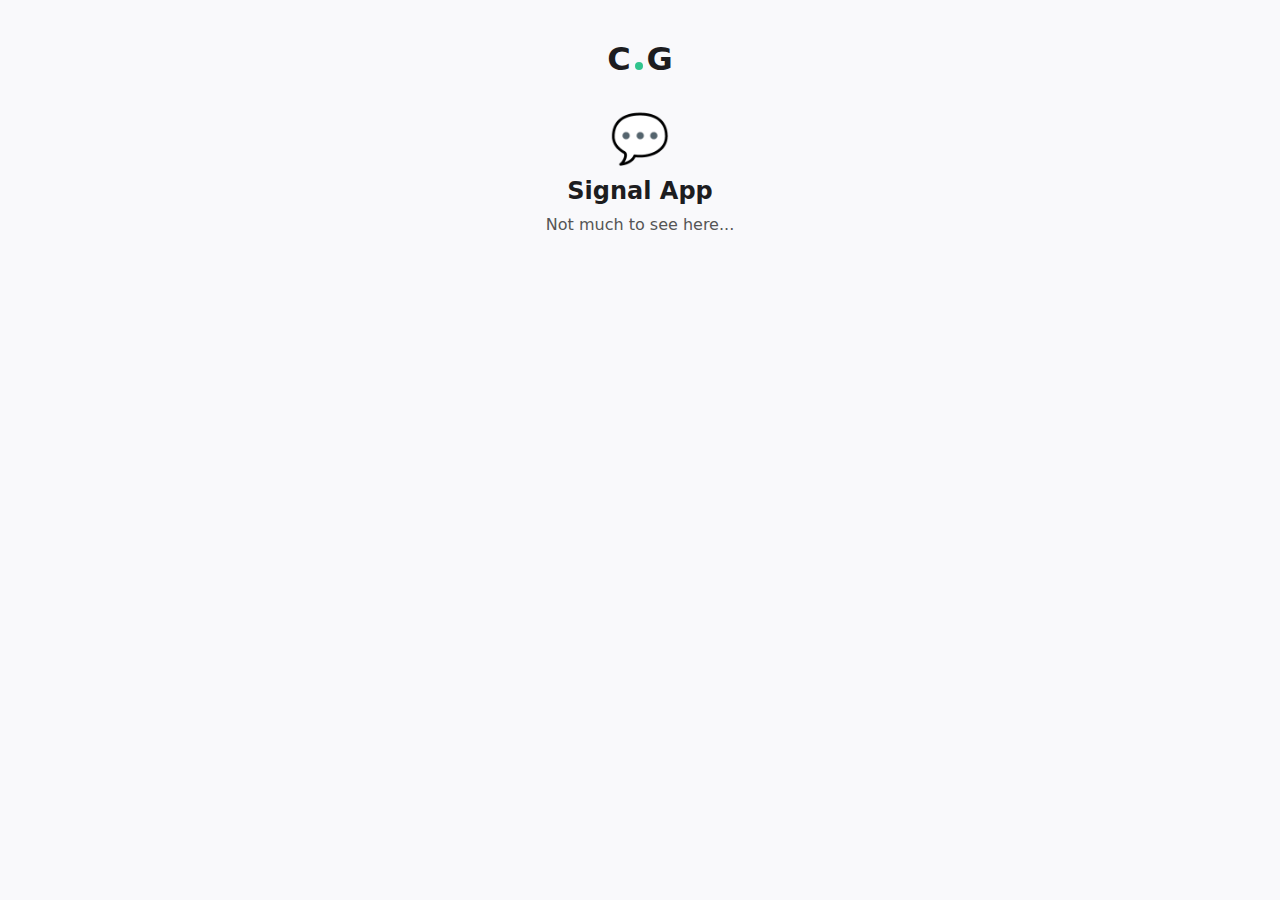
<file: template/index.html>
<!DOCTYPE html>
<html lang="en">
  <head>
    <meta charset="UTF-8" />
    <meta name="viewport" content="width=device-width, initial-scale=1.0" />
    <link rel="icon" href="static/images/logo.webp" type="image/x-icon" />
    <title>CG Signal - 404 Not Found</title>
    <link rel="stylesheet" href="/static/css/styles.css" />
  </head>
  <body>
    <div class="container">
      <div class="logo">C<span class="dot"></span>G</div>

      <div class="icon">💬</div>
      <div class="status-text">Signal App</div>
      <div class="description">Not much to see here...</div>
    </div>
  </body>
</html>
</file>
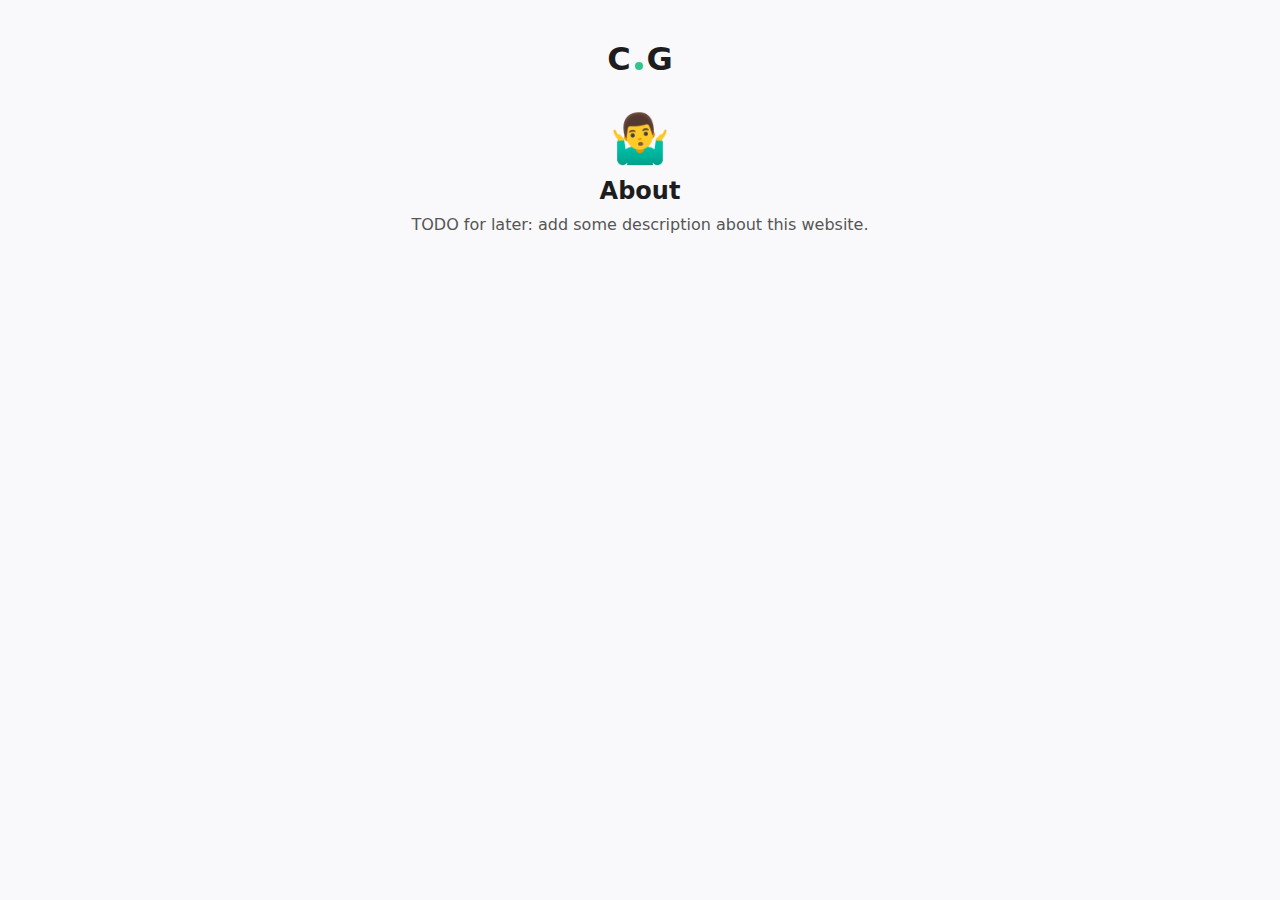
<file: template/about/index.html>
<!DOCTYPE html>
<html lang="en">
  <head>
    <meta charset="UTF-8" />
    <meta name="viewport" content="width=device-width, initial-scale=1.0" />
    <link rel="icon" href="static/images/logo.webp" type="image/x-icon" />
    <title>CG Signal - About</title>
    <link rel="stylesheet" href="/static/css/styles.css" />
  </head>
  <body>
    <div class="container">
      <div class="logo">C<span class="dot"></span>G</div>

      <div class="icon">🤷‍♂️</div>
      <div class="status-text">About</div>
      <div class="description">
        TODO for later: add some description about this website.
      </div>
    </div>
  </body>
</html>
</file>
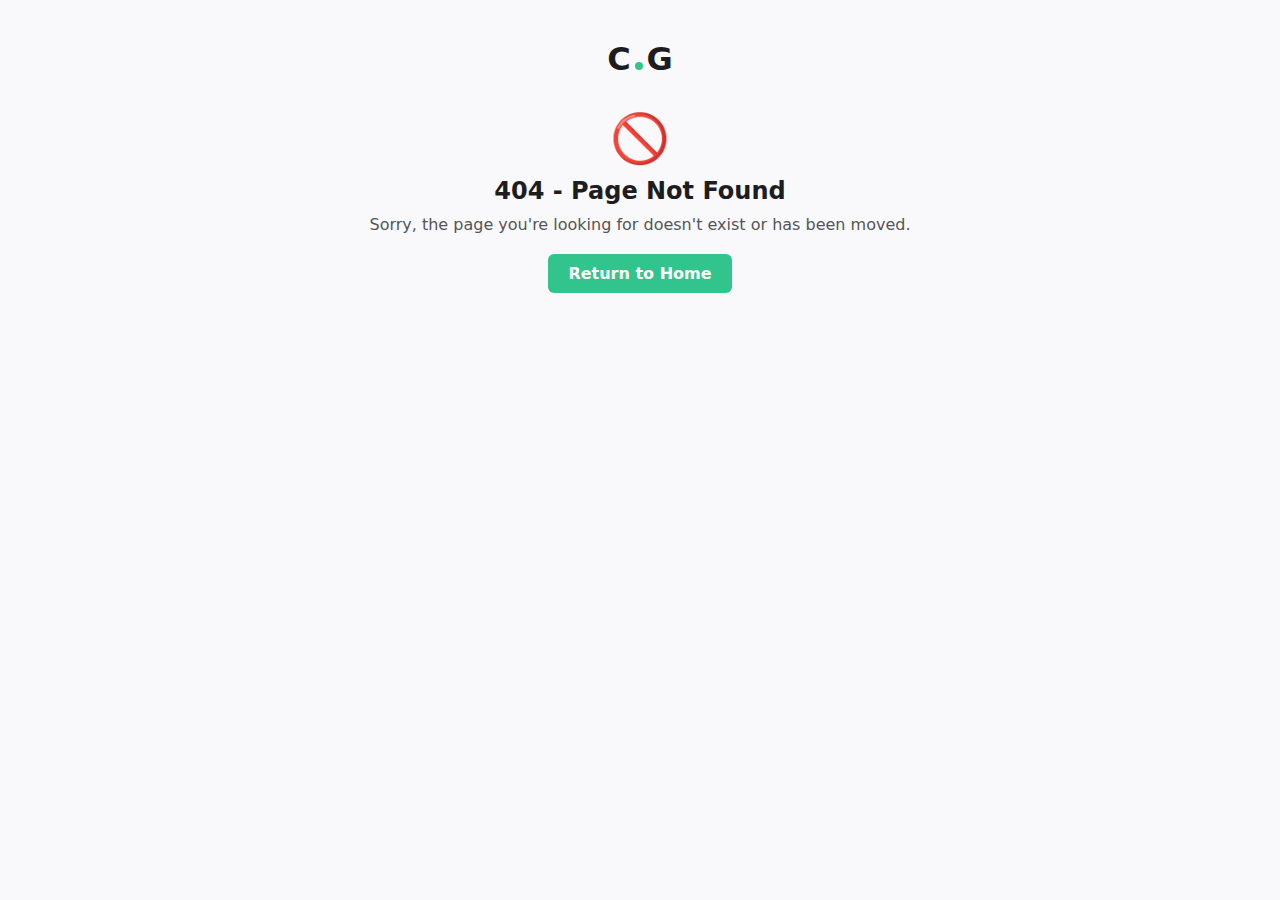
<file: template/fourOhFour/index.html>
<!DOCTYPE html>
<html lang="en">
  <head>
    <meta charset="UTF-8" />
    <meta name="viewport" content="width=device-width, initial-scale=1.0" />
    <link rel="icon" href="static/images/logo.webp" type="image/x-icon" />
    <title>CG Signal - 404 Not Found</title>
    <link rel="stylesheet" href="/static/css/styles.css" />
  </head>
  <body>
    <div class="container">
      <div class="logo">C<span class="dot"></span>G</div>

      <div class="icon">🚫</div>
      <div class="status-text">404 - Page Not Found</div>
      <div class="description">
        Sorry, the page you're looking for doesn't exist or has been moved.
      </div>

      <a href="/" class="home-link">Return to Home</a>
    </div>
  </body>
</html>
</file>
<file: static/css/styles.css>
:root {
  --green: #31c48d;
  --dark-green: #27ae80;
  --red: #ff4d4f;
  --violet: #5a4bff;
  --grey: #555;
  --white: #ffffff;
  --bg: #f9f9fb;
  --text: #1d1d1f;
}

body {
  font-family: system-ui, sans-serif;
  background: var(--bg);
  margin: 0;
  padding: 0;
  color: var(--text);
}

.container {
  max-width: 50rem;
  margin: 2.5rem auto;
  text-align: center;
  padding: 0 1rem;
}

.logo {
  font-size: 2rem;
  font-weight: bold;
  margin-bottom: 2rem;
}

.logo .dot {
  height: 0.5rem;
  width: 0.5rem;
  background-color: var(--green);
  border-radius: 50%;
  display: inline-block;
  margin: 0 0.25rem;
}

.icon {
  font-size: 3rem;
  color: var(--green);
}

.status-text {
  font-size: 1.5rem;
  font-weight: bold;
  margin: 10px 0;
}

.incident-history {
  font-size: 0.9rem;
  color: var(--grey);
  text-decoration: underline;
  cursor: pointer;
}

.live-status {
  margin-top: 2.5rem;
  text-align: left;
  display: flex;
  flex-direction: column;
  align-items: center;
}

.header {
  margin-bottom: 1.25rem;
  font-size: 0.9rem;
  width: 100%;
}

.error-box {
  color: var(--red);
  display: flex;
  align-items: center;
  justify-content: center;
  min-height: 5rem;
  font-weight: 900;
}

.service-box {
  background: var(--white);
  border-radius: 0.5rem;
  padding: 1rem;
  margin-bottom: 1.25rem;
  box-shadow: 0 2px 4px rgba(0, 0, 0, 0.05);
  width: calc(100% - 2rem);
}

.service-header {
  display: flex;
  align-items: center;
  justify-content: space-between;
}

.status-icon {
  display: none;
  color: var(--green);
  margin-right: 0.5rem;
  font-size: 1.2rem;
}

.service-name {
  font-weight: bold;
}

.status-label {
  font-size: 0.9rem;
}

.status-label strong {
  display: none;
}

.up {
  color: var(--green);
}

.down {
  color: var(--red);
}

.uptime-bars {
  margin-top: 0.5rem;
  display: flex;
  gap: 0.0625rem;
  flex-wrap: wrap;
}

.bar {
  height: 1rem;
  width: 0.25rem;
  background-color: var(--green);
  border-radius: 0.125rem;
}

.bar.ok {
  background-color: var(--green);
}

.bar.fail {
  background-color: var(--red);
}

.description {
  font-size: 1rem;
  color: var(--grey);
  margin-bottom: 1.25rem;
}

.home-link {
  text-decoration: none;
  background: var(--green);
  color: var(--white);
  padding: 0.625rem 1.25rem;
  border-radius: 0.375rem;
  font-weight: bold;
  transition: background 0.3s ease;
  display: inline-block;
}

.home-link:hover {
  background: var(--dark-green);
}

@media screen and (min-width: 768px) {
  .status-icon {
    display: unset;
  }

  .status-label strong {
    display: unset;
    margin-left: 0.5rem;
  }

  .uptime-bars {
    gap: 0.125rem;
  }
  .bar {
    width: 0.375rem;
  }
}
</file>
